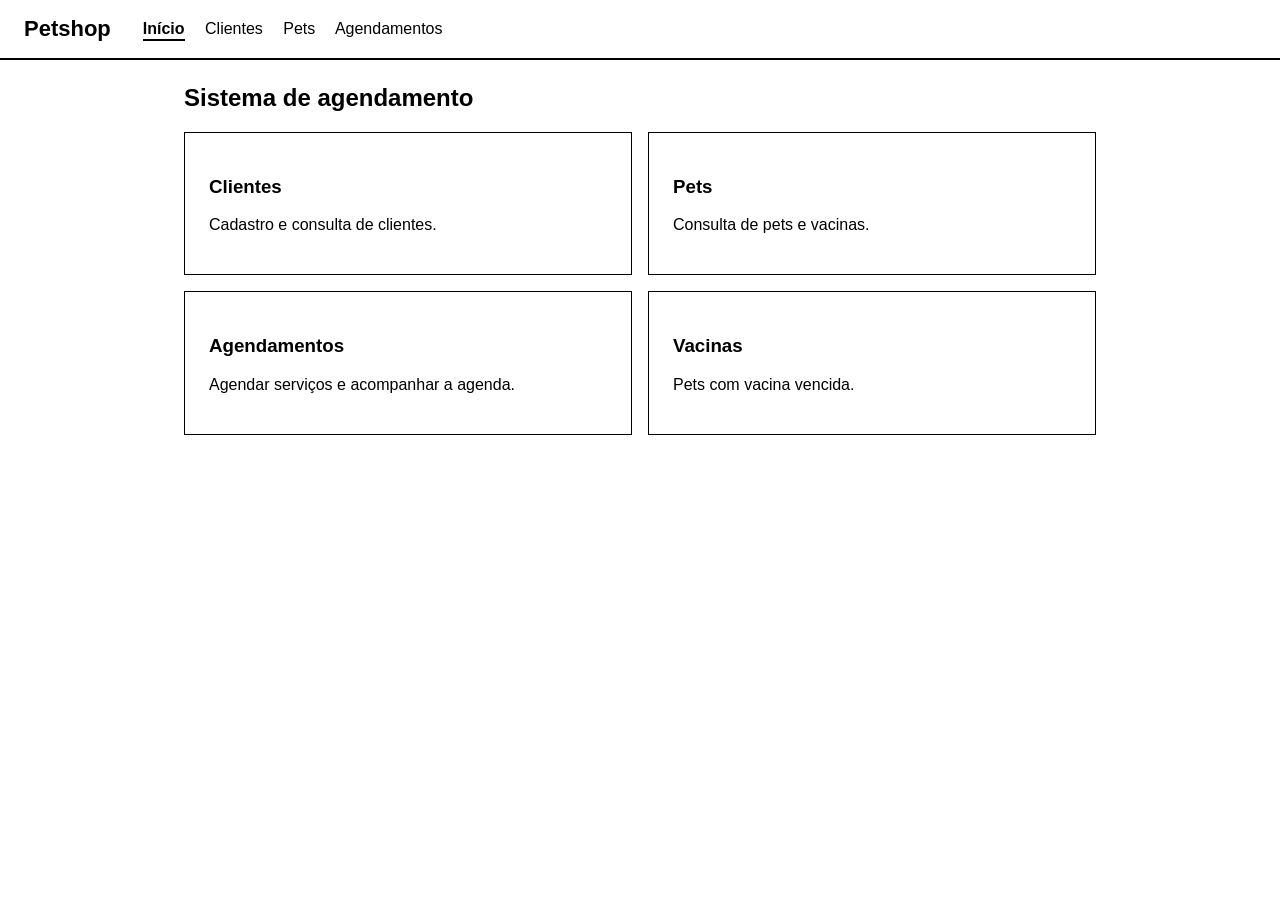
<file: src/main/resources/static/index.html>
<!DOCTYPE html>
<html lang="pt-BR">
<head>
  <meta charset="UTF-8">
  <meta name="viewport" content="width=device-width, initial-scale=1">
  <title>Petshop</title>
  <link rel="stylesheet" href="estilo.css">
</head>
<body>
  <header>
    <h1>Petshop</h1>
    <nav>
      <a href="index.html" class="ativo">Início</a>
      <a href="clientes.html">Clientes</a>
      <a href="pets.html">Pets</a>
      <a href="agendamentos.html">Agendamentos</a>
    </nav>
  </header>
  <main>
    <h2>Sistema de agendamento</h2>
    <div class="cartoes">
      <a class="cartao" href="clientes.html"><h3>Clientes</h3><p>Cadastro e consulta de clientes.</p></a>
      <a class="cartao" href="pets.html"><h3>Pets</h3><p>Consulta de pets e vacinas.</p></a>
      <a class="cartao" href="agendamentos.html"><h3>Agendamentos</h3><p>Agendar serviços e acompanhar a agenda.</p></a>
      <a class="cartao" href="pets.html?filtro=vencidas"><h3>Vacinas</h3><p>Pets com vacina vencida.</p></a>
    </div>
  </main>
</body>
</html>
</file>
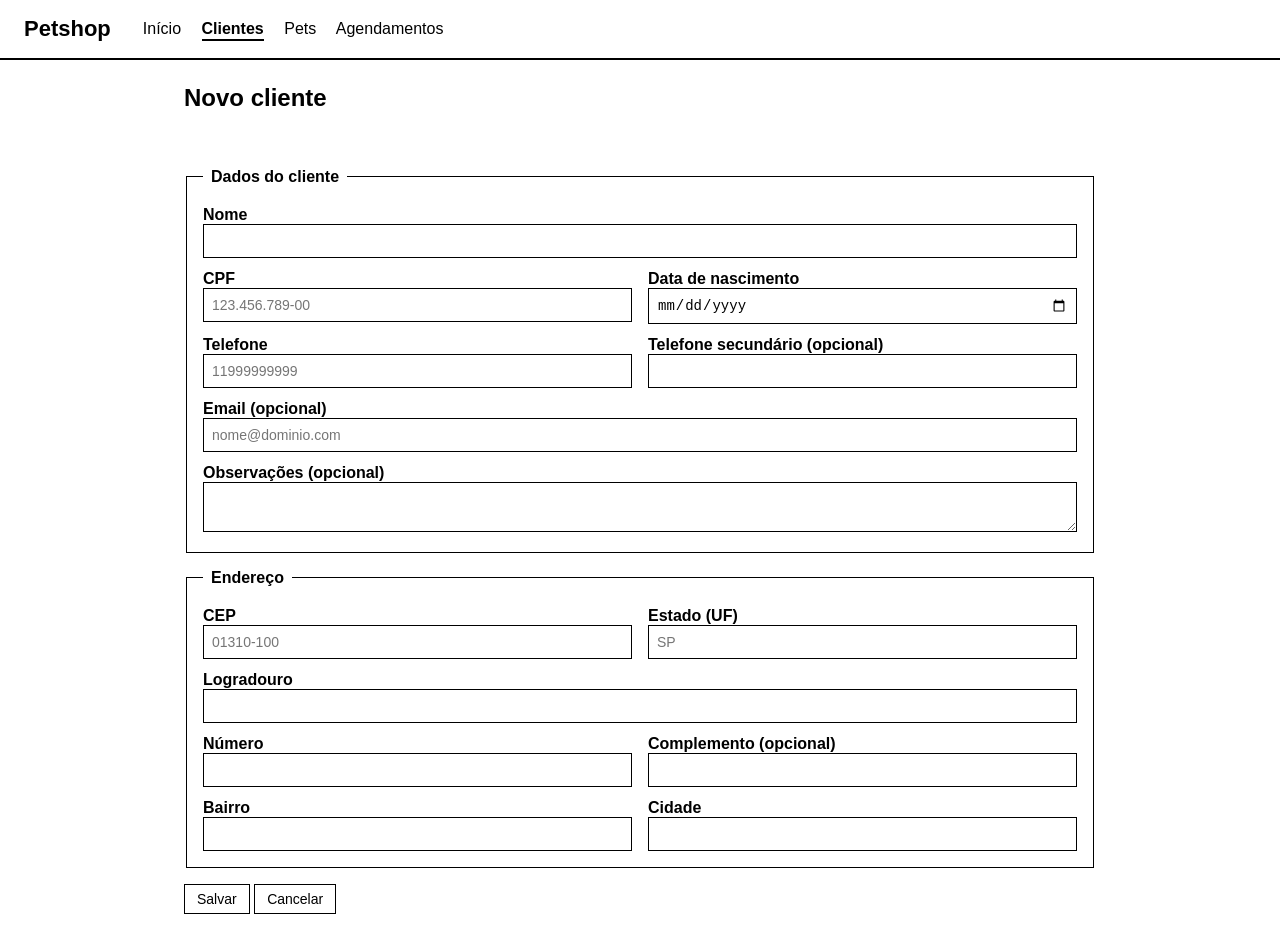
<file: src/main/resources/static/cliente-form.html>
<!DOCTYPE html>
<html lang="pt-BR">
<head>
  <meta charset="UTF-8">
  <meta name="viewport" content="width=device-width, initial-scale=1">
  <title>Cliente - Petshop</title>
  <link rel="stylesheet" href="estilo.css">
</head>
<body>
  <header>
    <h1>Petshop</h1>
    <nav>
      <a href="index.html">Início</a>
      <a href="clientes.html" class="ativo">Clientes</a>
      <a href="pets.html">Pets</a>
      <a href="agendamentos.html">Agendamentos</a>
    </nav>
  </header>
  <main>
    <h2 id="titulo">Novo cliente</h2>
    <p id="mensagem" role="alert"></p>

    <form id="form">
      <fieldset>
        <legend>Dados do cliente</legend>
        <label for="nome">Nome</label>
        <input id="nome" required>

        <div class="linha">
          <div>
            <label for="cpf">CPF</label>
            <input id="cpf" placeholder="123.456.789-00" required>
          </div>
          <div>
            <label for="dataNascimento">Data de nascimento</label>
            <input id="dataNascimento" type="date">
          </div>
        </div>

        <div class="linha">
          <div>
            <label for="telefone">Telefone</label>
            <input id="telefone" placeholder="11999999999">
          </div>
          <div>
            <label for="telefoneSecundario">Telefone secundário (opcional)</label>
            <input id="telefoneSecundario">
          </div>
        </div>

        <label for="email">Email (opcional)</label>
        <input id="email" placeholder="nome@dominio.com">

        <label for="observacoes">Observações (opcional)</label>
        <textarea id="observacoes" rows="2"></textarea>
      </fieldset>

      <fieldset>
        <legend>Endereço</legend>
        <div class="linha">
          <div>
            <label for="cep">CEP</label>
            <input id="cep" placeholder="01310-100" required>
          </div>
          <div>
            <label for="estado">Estado (UF)</label>
            <input id="estado" maxlength="2" placeholder="SP" required>
          </div>
        </div>

        <label for="logradouro">Logradouro</label>
        <input id="logradouro" required>

        <div class="linha">
          <div>
            <label for="numero">Número</label>
            <input id="numero" required>
          </div>
          <div>
            <label for="complemento">Complemento (opcional)</label>
            <input id="complemento">
          </div>
        </div>

        <div class="linha">
          <div>
            <label for="bairro">Bairro</label>
            <input id="bairro">
          </div>
          <div>
            <label for="cidade">Cidade</label>
            <input id="cidade" required>
          </div>
        </div>
      </fieldset>

      <p>
        <button type="submit" id="salvar">Salvar</button>
        <a class="botao" href="clientes.html">Cancelar</a>
      </p>
    </form>
  </main>

  <script>
    const parametros = new URLSearchParams(location.search);
    const id = parametros.get('id');
    const form = document.getElementById('form');
    const mensagem = document.getElementById('mensagem');
    const botaoSalvar = document.getElementById('salvar');

    const camposCliente = ['nome', 'cpf', 'telefone', 'telefoneSecundario', 'email', 'observacoes'];
    const camposEndereco = ['cep', 'logradouro', 'numero', 'complemento', 'bairro', 'cidade', 'estado'];

    function valor(campo) {
      return document.getElementById(campo).value.trim();
    }

    function montarDados() {
      const dados = {};
      camposCliente.forEach(campo => { dados[campo] = valor(campo); });
      dados.dataNascimento = valor('dataNascimento') || null;
      dados.endereco = {};
      camposEndereco.forEach(campo => { dados.endereco[campo] = valor(campo); });
      return dados;
    }

    function preencher(cliente) {
      camposCliente.forEach(campo => {
        document.getElementById(campo).value = cliente[campo] ?? '';
      });
      document.getElementById('dataNascimento').value = cliente.dataNascimento ?? '';
      camposEndereco.forEach(campo => {
        document.getElementById(campo).value = cliente.endereco[campo] ?? '';
      });
    }

    async function lerErro(resposta) {
      try {
        const corpo = await resposta.json();
        return corpo.erro ?? 'Não foi possível salvar.';
      } catch (e) {
        return 'Não foi possível salvar.';
      }
    }

    async function carregarCliente() {
      document.getElementById('titulo').textContent = 'Editar cliente';
      const resposta = await fetch('/api/clientes/' + id);
      if (!resposta.ok) {
        mensagem.textContent = 'Cliente não encontrado.';
        form.hidden = true;
        return;
      }
      preencher(await resposta.json());
    }

    form.addEventListener('submit', async (evento) => {
      evento.preventDefault();
      mensagem.textContent = '';
      botaoSalvar.disabled = true;
      try {
        const resposta = await fetch(id ? '/api/clientes/' + id : '/api/clientes', {
          method: id ? 'PUT' : 'POST',
          headers: { 'Content-Type': 'application/json' },
          body: JSON.stringify(montarDados())
        });
        if (resposta.ok) {
          location.href = 'clientes.html';
          return;
        }
        mensagem.textContent = await lerErro(resposta);
      } catch (e) {
        mensagem.textContent = 'A API não respondeu. Ela está rodando?';
      } finally {
        botaoSalvar.disabled = false;
      }
    });

    if (id) {
      carregarCliente().catch(() => {
        mensagem.textContent = 'A API não respondeu. Ela está rodando?';
      });
    }
  </script>
</body>
</html>
</file>
<file: src/main/resources/static/estilo.css>
* { box-sizing: border-box; }

body {
  margin: 0;
  font-family: Arial, Helvetica, sans-serif;
  background: #fff;
  color: #000;
}

header {
  border-bottom: 2px solid #000;
  padding: 16px 24px;
  display: flex;
  align-items: center;
  gap: 32px;
}

header h1 { margin: 0; font-size: 22px; }

nav a {
  color: #000;
  margin-right: 16px;
  text-decoration: none;
  padding-bottom: 2px;
}

nav a.ativo { border-bottom: 2px solid #000; font-weight: bold; }
nav .desativado { color: #777; margin-right: 16px; }

main { max-width: 960px; margin: 24px auto; padding: 0 24px; }

.topo { display: flex; justify-content: space-between; align-items: center; }

table { width: 100%; border-collapse: collapse; margin-top: 16px; }
th, td { border: 1px solid #000; padding: 8px; text-align: left; }
th { background: #000; color: #fff; }

.botao, button {
  background: #fff;
  color: #000;
  border: 1px solid #000;
  padding: 6px 12px;
  cursor: pointer;
  text-decoration: none;
  font-size: 14px;
  display: inline-block;
}

.botao:hover, button:hover { background: #000; color: #fff; }

#mensagem { min-height: 20px; font-weight: bold; }

label { display: block; margin-top: 12px; font-weight: bold; }

input, textarea, select {
  width: 100%;
  padding: 8px;
  border: 1px solid #000;
  background: #fff;
  color: #000;
  font-size: 14px;
}

fieldset { border: 1px solid #000; margin-top: 16px; padding: 8px 16px 16px; }
legend { font-weight: bold; padding: 0 8px; }

.linha { display: grid; grid-template-columns: 1fr 1fr; gap: 16px; }

.cartoes { display: grid; grid-template-columns: repeat(2, 1fr); gap: 16px; margin-top: 16px; }
.cartao { border: 1px solid #000; padding: 24px; text-decoration: none; color: #000; }
.cartao:hover { background: #000; color: #fff; }
.cartao.desativado { color: #777; border-style: dashed; pointer-events: none; }
</file>
